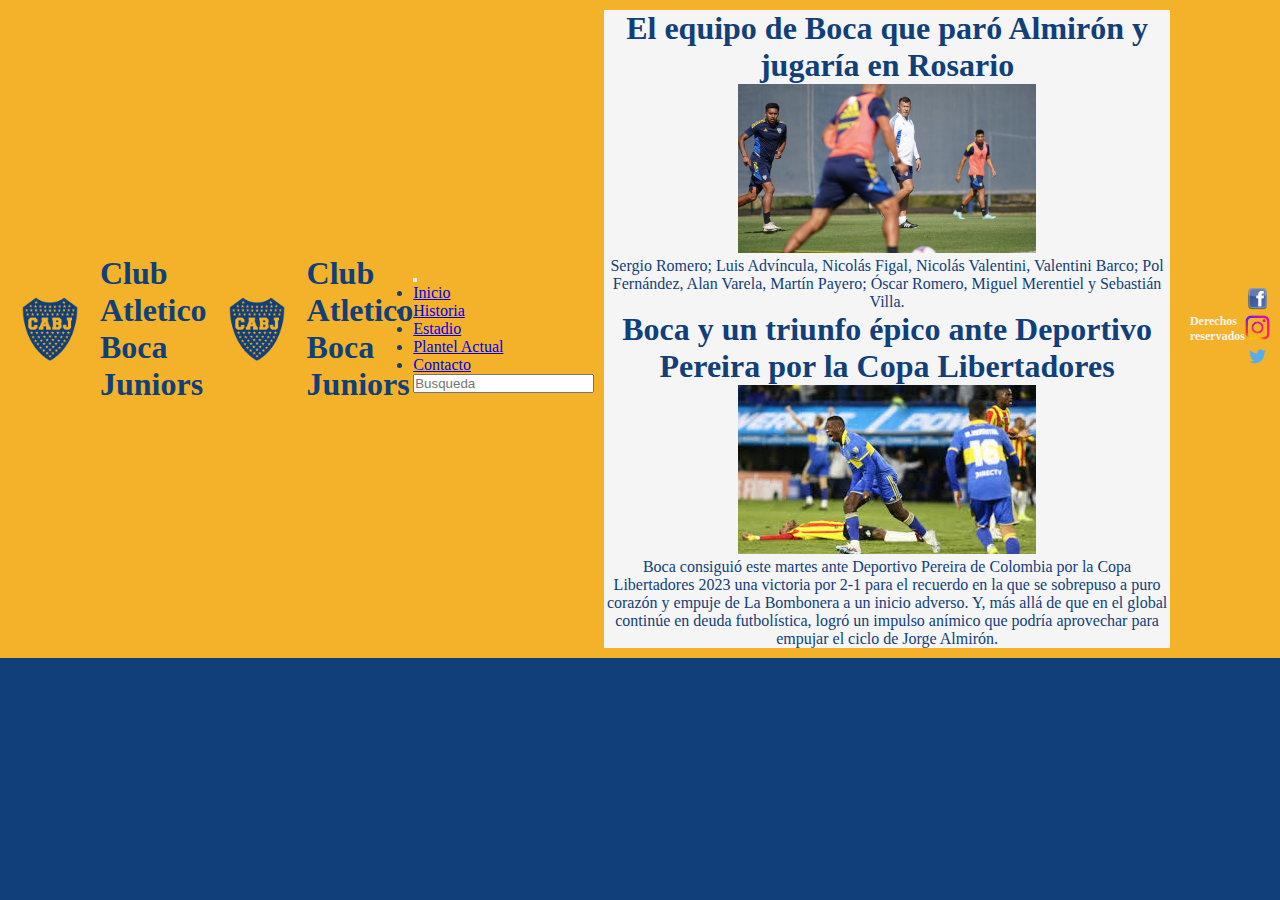
<file: index.html>
<!DOCTYPE html>
<html lang="en">
<head>
	<meta charset="UTF-8">
	<meta http-equiv="X-UA-Compatible" content="IE=edge">
	<meta name="viewport" content="width=device-width, initial-scale=1.0">
	<link href="https://cdn.jsdelivr.net/npm/bootstrap@5.3.0-alpha3/dist/css/bootstrap.min.css" rel="stylesheet" integrity="sha384-KK94CHFLLe+nY2dmCWGMq91rCGa5gtU4mk92HdvYe+M/SXH301p5ILy+dN9+nJOZ" crossorigin="anonymous">
	<link rel="stylesheet" href="css/style.css">
	<title>Home</title>
</head>
<body>
	<header>
  <img class="pequeña" src="Img/Escudo.png" alt="Escudo CABJ">
  <h1 >Club Atletico Boca Juniors</h1>
  <body>
	<header>
  		<img class="pequeña" src="Img/Escudo.png" alt="Escudo CABJ">
  			<h1 >Club Atletico Boca Juniors</h1>
		 		<nav class="navbar navbar-expand-lg bg-body-tertiary">
   		 			<div class="container-fluid">
   			 			<button class="navbar-toggler" type="button" data-bs-toggle="collapse" data-bs-target="#navbarSupportedContent" aria-controls="navbarSupportedContent" aria-expanded="false" aria-label="Toggle navigation">
   			   				<span class="navbar-toggler-icon"></span>
   			 			</button>
   					 <div class="collapse navbar-collapse" id="navbarSupportedContent">
       		 			<ul class="navbar-nav me-auto mb-2 mb-lg-0">
           		 			<li>
                		 	<a	a class="nav-link active" href="index.html">
                    		Inicio
                  			</a>
           		 			</li>
           		 			<li>
               		 		<a class="nav-link" href="Pages/historia.html">Historia</a>
            		 		</li>
               				<li>
               		 		<a class="nav-link" href="Pages/estadio.html">
                  			Estadio
                  			</a>
            		 		</li>
                			<li>
               		 		<a class="nav-link" href="Pages/plantelactual.html">
                  			Plantel Actual
                  			</a>
            		 		</li>
							<li>
							<a class="nav-link" href="Pages/contacto.html">
							Contacto
							</a>
							</li>
    		 			<form>
        		 			<input class="form-control" placeholder="Busqueda">
      					</form>
   	 				</div>
    				</div>
     		 	</nav>
  	</header>
	<main class="contenedor">
    	<div class="nota1">
    	<h1>El equipo de Boca que paró Almirón y jugaría en Rosario</h1>
    	<img class="mediana" src="Img/Boca entrenamiento.jpg" alt="Entrenamiento">
    	<p>Sergio Romero; Luis Advíncula, Nicolás Figal, Nicolás Valentini, Valentini Barco; Pol Fernández, Alan Varela, Martín Payero; Óscar Romero, Miguel Merentiel y Sebastián Villa.</p>
    	</div>
    	<div class="nota2"><h1>Boca y un triunfo épico ante Deportivo Pereira por la Copa Libertadores</h1>
    	<img class="mediana" src="Img/GolPereira.jfif" alt="Gol del empate">
    	<p>Boca consiguió este martes ante Deportivo Pereira de Colombia por la Copa Libertadores 2023 una victoria por 2-1 para el recuerdo en la que se sobrepuso a puro corazón y empuje de La Bombonera a un inicio adverso. Y, más allá de que en el global continúe en deuda futbolística, logró un impulso anímico que podría aprovechar para empujar el ciclo de Jorge Almirón.</p>
    	</div>
	</main>
<footer>
    	<h3>Derechos reservados</h3>
    	<div class="Redes">
        	<img class="redes" src="Img/facebook.png" alt="Facebook">
        	<img class="redes" src="Img/instagram.png" alt="Instagram">
        	<img class="redes" src="Img/twitter.png" alt="Twitter">
    	</div>
	</footer>

    
	<script src="https://cdn.jsdelivr.net/npm/bootstrap@5.3.0-alpha3/dist/js/bootstrap.bundle.min.js" integrity="sha384-ENjdO4Dr2bkBIFxQpeoTz1HIcje39Wm4jDKdf19U8gI4ddQ3GYNS7NTKfAdVQSZe" crossorigin="anonymous"></script>
</body>
</html>
</file>
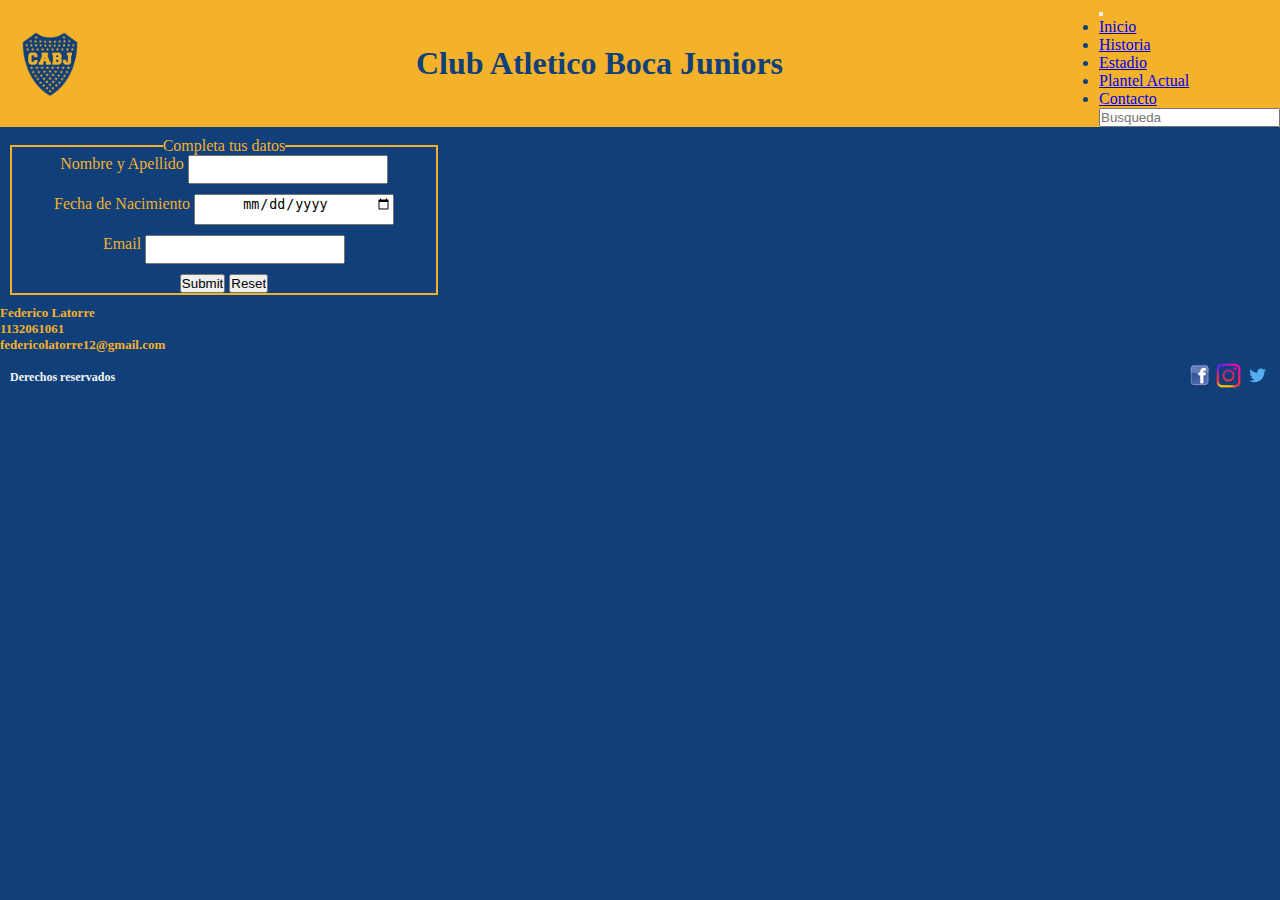
<file: Pages/contacto.html>
<!DOCTYPE html>
<html lang="en">
<head>
    <meta charset="UTF-8">
    <meta http-equiv="X-UA-Compatible" content="IE=edge">
    <meta name="viewport" content="width=device-width, initial-scale=1.0">
    <link href="https://cdn.jsdelivr.net/npm/bootstrap@5.3.0-alpha3/dist/css/bootstrap.min.css" rel="stylesheet" integrity="sha384-KK94CHFLLe+nY2dmCWGMq91rCGa5gtU4mk92HdvYe+M/SXH301p5ILy+dN9+nJOZ" crossorigin="anonymous">
    <link rel="stylesheet" href="../css/style.css">
    <title>Contacto</title>
    </head>
    <body class="tipoletra">
        <header>
            <img class="pequeña" src="../Img/Escudo.png" alt="Escudo CABJ">
                <h1 >Club Atletico Boca Juniors</h1>
                   <nav class="navbar navbar-expand-lg bg-body-tertiary">
                          <div class="container-fluid">
                              <button class="navbar-toggler" type="button" data-bs-toggle="collapse" data-bs-target="#navbarSupportedContent" aria-controls="navbarSupportedContent" aria-expanded="false" aria-label="Toggle navigation">
                                    <span class="navbar-toggler-icon"></span>
                              </button>
                          <div class="collapse navbar-collapse" id="navbarSupportedContent">
                              <ul class="navbar-nav me-auto mb-2 mb-lg-0">
                                  <li>
                               <a	a class="nav-link active" href="../index.html">
                              Inicio
                                </a>
                                  </li>
                                  <li>
                                  <a class="nav-link" href="../Pages/historia.html">Historia</a>
                               </li>
                                 <li>
                                  <a class="nav-link" href="../Pages/estadio.html">
                                Estadio
                                </a>
                               </li>
                              <li>
                                  <a class="nav-link" href="../Pages/plantelactual.html">
                                Plantel Actual
                                </a>
                               </li>
                              <li>
                              <a class="nav-link" href="../Pages/contacto.html">
                              Contacto
                              </a>
                              </li>
                           <form>
                               <input class="form-control" placeholder="Busqueda">
                            </form>
                          </div>
                      </div>
                    </nav>
        </header>
    <form class="formulario">
            <fieldset class="form-box">
                <Legend >Completa tus datos</Legend>
                <div>
                    <label class="title" for="">Nombre y Apellido</label>
                    <input class="campos" type="text">
                </div>
                <div>
                    <label class="descripcion" for="">Fecha de Nacimiento</label>
                    <input class="campos" type="date">
                </div>
                <div>
                    <label class="descripcion" for="">Email</label>
                    <input class="campos" type="email">
                </div>
                <div>
                    <input class="boton" type="submit">
                    <input class="boton" type="reset">
                </div>
            </fieldset>
        </form>

    
        <h2>Federico Latorre</h2>
        <h2>1132061061</h2>
        <h2>federicolatorre12@gmail.com</h2>
        <footer>
        <h3>Derechos reservados</h3>
            <div class="Redes">
                <img class="redes" src="../Img/facebook.png" alt="Facebook">
                <img class="redes" src="../Img/instagram.png" alt="Instagram">
                <img class="redes" src="../Img/twitter.png" alt="Twitter">
            </div>
        </footer>
        <script src="https://cdn.jsdelivr.net/npm/bootstrap@5.3.0-alpha3/dist/js/bootstrap.bundle.min.js" integrity="sha384-ENjdO4Dr2bkBIFxQpeoTz1HIcje39Wm4jDKdf19U8gI4ddQ3GYNS7NTKfAdVQSZe" crossorigin="anonymous"></script> 
</body>
</html>
</file>
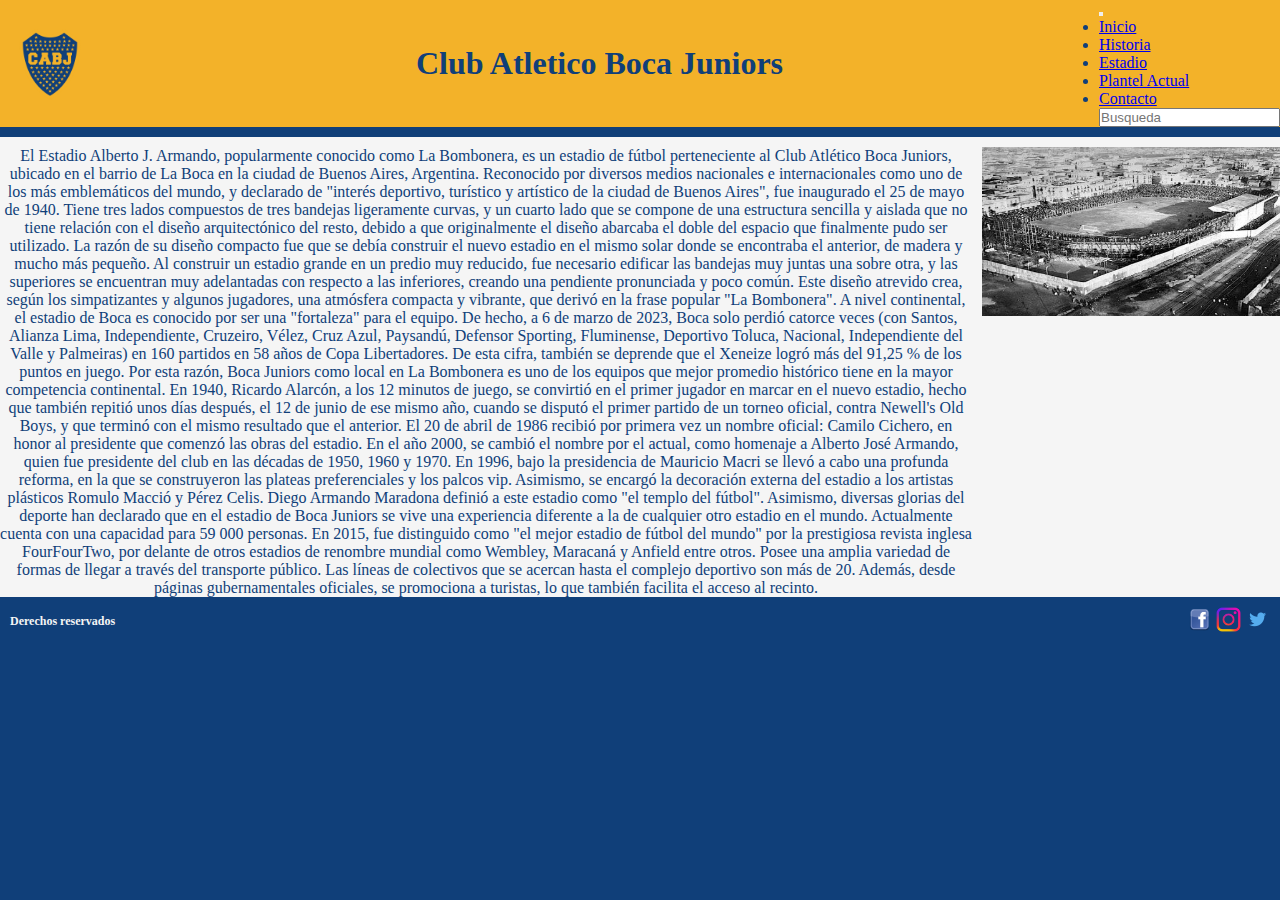
<file: Pages/estadio.html>
<!DOCTYPE html>
<html lang="en">
<head>
    <meta charset="UTF-8">
    <meta http-equiv="X-UA-Compatible" content="IE=edge">
    <meta name="viewport" content="width=device-width, initial-scale=1.0">
    <link href="https://cdn.jsdelivr.net/npm/bootstrap@5.3.0-alpha3/dist/css/bootstrap.min.css" rel="stylesheet" integrity="sha384-KK94CHFLLe+nY2dmCWGMq91rCGa5gtU4mk92HdvYe+M/SXH301p5ILy+dN9+nJOZ" crossorigin="anonymous">
    <link rel="stylesheet" href="../css/style.css">
    <title>Estadio</title>
</head>
<body class="tipoletra">
	<header>
        <img class="pequeña" src="../Img/Escudo.png" alt="Escudo CABJ">
            <h1 >Club Atletico Boca Juniors</h1>
               <nav class="navbar navbar-expand-lg bg-body-tertiary">
                      <div class="container-fluid">
                          <button class="navbar-toggler" type="button" data-bs-toggle="collapse" data-bs-target="#navbarSupportedContent" aria-controls="navbarSupportedContent" aria-expanded="false" aria-label="Toggle navigation">
                                <span class="navbar-toggler-icon"></span>
                          </button>
                      <div class="collapse navbar-collapse" id="navbarSupportedContent">
                          <ul class="navbar-nav me-auto mb-2 mb-lg-0">
                              <li>
                           <a	a class="nav-link active" href="../index.html">
                          Inicio
                            </a>
                              </li>
                              <li>
                              <a class="nav-link" href="../Pages/historia.html">Historia</a>
                           </li>
                             <li>
                              <a class="nav-link" href="../Pages/estadio.html">
                            Estadio
                            </a>
                           </li>
                          <li>
                              <a class="nav-link" href="../Pages/plantelactual.html">
                            Plantel Actual
                            </a>
                           </li>
                          <li>
                          <a class="nav-link" href="../Pages/contacto.html">
                          Contacto
                          </a>
                          </li>
                       <form>
                           <input class="form-control" placeholder="Busqueda">
                        </form>
                      </div>
                  </div>
                </nav>
    </header>
    <main class="contenedortexto">
        <img class="mediana" src="../Img/bombonera.jpg" alt="Bombonera">
        <p class="texto">El Estadio Alberto J. Armando, popularmente conocido como La Bombonera, es un estadio de fútbol perteneciente al Club Atlético Boca Juniors, ubicado en el barrio de La Boca en la ciudad de Buenos Aires, Argentina.

        Reconocido por diversos medios nacionales e internacionales como uno de los más emblemáticos del mundo, y declarado de "interés deportivo, turístico y artístico de la ciudad de Buenos Aires", fue inaugurado el 25 de mayo de 1940. 
            
        Tiene tres lados compuestos de tres bandejas ligeramente curvas, y un cuarto lado que se compone de una estructura sencilla y aislada que no tiene relación con el diseño arquitectónico del resto, debido a que originalmente el diseño abarcaba el doble del espacio que finalmente pudo ser utilizado. La razón de su diseño compacto fue que se debía construir el nuevo estadio en el mismo solar donde se encontraba el anterior, de madera y mucho más pequeño. Al construir un estadio grande en un predio muy reducido, fue necesario edificar las bandejas muy juntas una sobre otra, y las superiores se encuentran muy adelantadas con respecto a las inferiores, creando una pendiente pronunciada y poco común.  Este diseño atrevido crea, según los simpatizantes y algunos jugadores, una atmósfera compacta y vibrante, que derivó en la frase popular "La Bombonera".
        A nivel continental, el estadio de Boca es conocido por ser una "fortaleza" para el equipo. De hecho, a 6 de marzo de 2023, Boca solo perdió catorce veces (con Santos, Alianza Lima, Independiente, Cruzeiro, Vélez, Cruz Azul, Paysandú, Defensor Sporting, Fluminense, Deportivo Toluca, Nacional, Independiente del Valle y Palmeiras) en 160 partidos en 58 años de Copa Libertadores. De esta cifra, también se deprende que el Xeneize logró más del 91,25 % de los puntos en juego. Por esta razón, Boca Juniors como local en La Bombonera es uno de los equipos que mejor promedio histórico tiene en la mayor competencia continental. En 1940, Ricardo Alarcón, a los 12 minutos de juego, se convirtió en el primer jugador en marcar en el nuevo estadio, hecho que también repitió unos días después, el 12 de junio de ese mismo año, cuando se disputó el primer partido de un torneo oficial, contra Newell's Old Boys, y que terminó con el mismo resultado que el anterior.
        El 20 de abril de 1986 recibió por primera vez un nombre oficial: Camilo Cichero, en honor al presidente que comenzó las obras del estadio. En el año 2000, se cambió el nombre por el actual, como homenaje a Alberto José Armando, quien fue presidente del club en las décadas de 1950, 1960 y 1970.  En 1996, bajo la presidencia de Mauricio Macri se llevó a cabo una profunda reforma, en la que se construyeron las plateas preferenciales y los palcos vip. Asimismo, se encargó la decoración externa del estadio a los artistas plásticos Romulo Macció y Pérez Celis.
        Diego Armando Maradona definió a este estadio como "el templo del fútbol". Asimismo, diversas glorias del deporte han declarado que en el estadio de Boca Juniors se vive una experiencia diferente a la de cualquier otro estadio en el mundo.  Actualmente cuenta con una capacidad para 59 000 personas.
        En 2015, fue distinguido como "el mejor estadio de fútbol del mundo" por la prestigiosa revista inglesa FourFourTwo, por delante de otros estadios de renombre mundial como Wembley, Maracaná y Anfield entre otros.
        Posee una amplia variedad de formas de llegar a través del transporte público. Las líneas de colectivos que se acercan hasta el complejo deportivo son más de 20. Además, desde páginas gubernamentales oficiales, se promociona a turistas, lo que también facilita el acceso al recinto.            
        </p>
    </main>
    <footer>
        <h3>Derechos reservados</h3>
        <div class="Redes">
            <img class="redes" src="../Img/facebook.png" alt="Facebook">
            <img class="redes" src="../Img/instagram.png" alt="Instagram">
            <img class="redes" src="../Img/twitter.png" alt="Twitter">
        </div>
    </footer>
    <script src="https://cdn.jsdelivr.net/npm/bootstrap@5.3.0-alpha3/dist/js/bootstrap.bundle.min.js" integrity="sha384-ENjdO4Dr2bkBIFxQpeoTz1HIcje39Wm4jDKdf19U8gI4ddQ3GYNS7NTKfAdVQSZe" crossorigin="anonymous"></script>
</body>
</html>
</file>
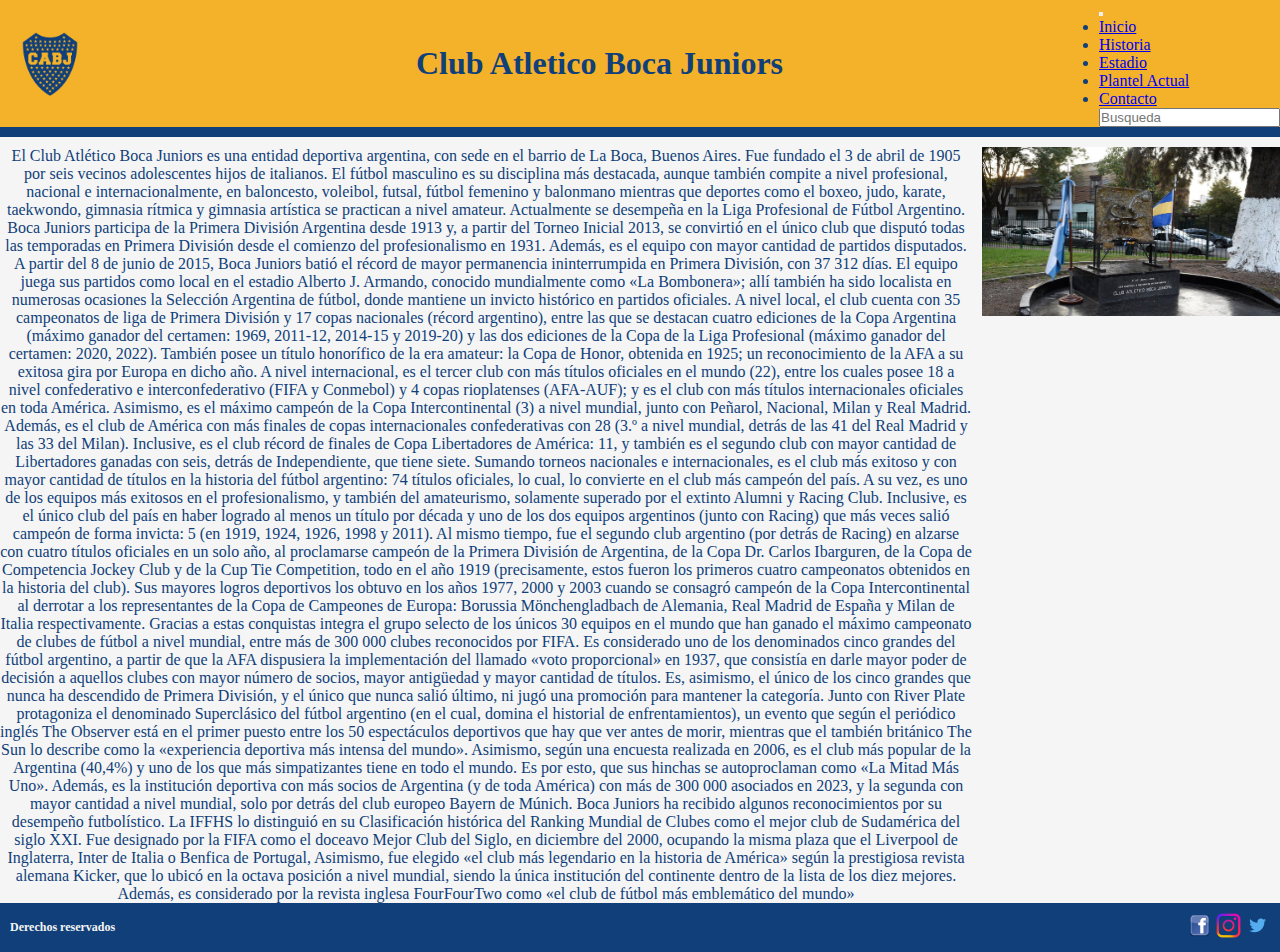
<file: Pages/historia.html>
<!DOCTYPE html>
<html lang="en">
<head>
	<meta charset="UTF-8">
	<meta http-equiv="X-UA-Compatible" content="IE=edge">
	<meta name="viewport" content="width=device-width, initial-scale=1.0">
	<link href="https://cdn.jsdelivr.net/npm/bootstrap@5.3.0-alpha3/dist/css/bootstrap.min.css" rel="stylesheet" integrity="sha384-KK94CHFLLe+nY2dmCWGMq91rCGa5gtU4mk92HdvYe+M/SXH301p5ILy+dN9+nJOZ" crossorigin="anonymous">
	<link rel="stylesheet" href="../css/style.css">
	<title>Historia</title>
</head>
<body class="tipoletra">
	<header>
        <img class="pequeña" src="../Img/Escudo.png" alt="Escudo CABJ">
            <h1 >Club Atletico Boca Juniors</h1>
               <nav class="navbar navbar-expand-lg bg-body-tertiary">
                      <div class="container-fluid">
                          <button class="navbar-toggler" type="button" data-bs-toggle="collapse" data-bs-target="#navbarSupportedContent" aria-controls="navbarSupportedContent" aria-expanded="false" aria-label="Toggle navigation">
                                <span class="navbar-toggler-icon"></span>
                          </button>
                      <div class="collapse navbar-collapse" id="navbarSupportedContent">
                          <ul class="navbar-nav me-auto mb-2 mb-lg-0">
                              <li>
                           <a	a class="nav-link active" href="../index.html">
                          Inicio
                            </a>
                              </li>
                              <li>
                              <a class="nav-link" href="../Pages/historia.html">Historia</a>
                           </li>
                             <li>
                              <a class="nav-link" href="../Pages/estadio.html">
                            Estadio
                            </a>
                           </li>
                          <li>
                              <a class="nav-link" href="../Pages/plantelactual.html">
                            Plantel Actual
                            </a>
                           </li>
                          <li>
                          <a class="nav-link" href="../Pages/contacto.html">
                          Contacto
                          </a>
                          </li>
                       <form>
                           <input class="form-control" placeholder="Busqueda">
                        </form>
                      </div>
                  </div>
                </nav>
    </header>
    <main class="contenedortexto">
        <img class="mediana" src="../Img/historia.jpg" alt="">
        <p class="texto">El Club Atlético Boca Juniors es una entidad deportiva argentina, con sede en el barrio de La Boca, Buenos Aires. Fue fundado el 3 de abril de 1905 por seis vecinos adolescentes hijos de italianos. El fútbol masculino es su disciplina más destacada, aunque también compite a nivel profesional, nacional e internacionalmente, en baloncesto, voleibol, futsal, fútbol femenino y balonmano mientras que deportes como el boxeo, judo, karate, taekwondo, gimnasia rítmica y gimnasia artística se practican a nivel amateur. Actualmente se desempeña en la Liga Profesional de Fútbol Argentino.
        Boca Juniors participa de la Primera División Argentina desde 1913 y, a partir del Torneo Inicial 2013, se convirtió en el único club que disputó todas las temporadas en Primera División desde el comienzo del profesionalismo en 1931. Además, es el equipo con mayor cantidad de partidos disputados. A partir del 8 de junio de 2015, Boca Juniors batió el récord de mayor permanencia ininterrumpida en Primera División, con 37 312 días. El equipo juega sus partidos como local en el estadio Alberto J. Armando, conocido mundialmente como «La Bombonera»; allí también ha sido localista en numerosas ocasiones la Selección Argentina de fútbol, donde mantiene un invicto histórico en partidos oficiales.
        A nivel local, el club cuenta con 35 campeonatos de liga de Primera División y 17 copas nacionales (récord argentino), entre las que se destacan cuatro ediciones de la Copa Argentina (máximo ganador del certamen: 1969, 2011-12, 2014-15 y 2019-20) y las dos ediciones de la Copa de la Liga Profesional (máximo ganador del certamen: 2020, 2022). También posee un título honorífico de la era amateur: la Copa de Honor, obtenida en 1925; un reconocimiento de la AFA a su exitosa gira por Europa en dicho año.
        A nivel internacional, es el tercer club con más títulos oficiales en el mundo (22), entre los cuales posee 18 a nivel confederativo e interconfederativo (FIFA y Conmebol) y 4 copas rioplatenses (AFA-AUF); y es el club con más títulos internacionales oficiales en toda América. Asimismo, es el máximo campeón de la Copa Intercontinental (3) a nivel mundial, junto con Peñarol, Nacional, Milan y Real Madrid. Además, es el club de América con más finales de copas internacionales confederativas con 28 (3.º a nivel mundial, detrás de las 41 del Real Madrid y las 33 del Milan). Inclusive, es el club récord de finales de Copa Libertadores de América: 11, y también es el segundo club con mayor cantidad de Libertadores ganadas con seis, detrás de Independiente, que tiene siete.
        Sumando torneos nacionales e internacionales, es el club más exitoso y con mayor cantidad de títulos en la historia del fútbol argentino: 74 títulos oficiales, lo cual, lo convierte en el club más campeón del país. A su vez, es uno de los equipos más exitosos en el profesionalismo, y también del amateurismo, solamente superado por el extinto Alumni y Racing Club. Inclusive, es el único club del país en haber logrado al menos un título por década y uno de los dos equipos argentinos (junto con Racing) que más veces salió campeón de forma invicta: 5 (en 1919, 1924, 1926, 1998 y 2011). Al mismo tiempo, fue el segundo club argentino (por detrás de Racing) en alzarse con cuatro títulos oficiales en un solo año, al proclamarse campeón de la Primera División de Argentina, de la Copa Dr. Carlos Ibarguren, de la Copa de Competencia Jockey Club y de la Cup Tie Competition, todo en el año 1919 (precisamente, estos fueron los primeros cuatro campeonatos obtenidos en la historia del club).
        Sus mayores logros deportivos los obtuvo en los años 1977, 2000 y 2003 cuando se consagró campeón de la Copa Intercontinental al derrotar a los representantes de la Copa de Campeones de Europa: Borussia Mönchengladbach de Alemania, Real Madrid de España y Milan de Italia respectivamente. Gracias a estas conquistas integra el grupo selecto de los únicos 30 equipos en el mundo que han ganado el máximo campeonato de clubes de fútbol a nivel mundial, entre más de 300 000 clubes reconocidos por FIFA.
        Es considerado uno de los denominados cinco grandes del fútbol argentino, a partir de que la AFA dispusiera la implementación del llamado «voto proporcional» en 1937, que consistía en darle mayor poder de decisión a aquellos clubes con mayor número de socios, mayor antigüedad y mayor cantidad de títulos. Es, asimismo, el único de los cinco grandes que nunca ha descendido de Primera División, y el único que nunca salió último, ni jugó una promoción para mantener la categoría.
        Junto con River Plate protagoniza el denominado Superclásico del fútbol argentino (en el cual, domina el historial de enfrentamientos), un evento que según el periódico inglés The Observer está en el primer puesto entre los 50 espectáculos deportivos que hay que ver antes de morir, mientras que el también británico The Sun lo describe como la «experiencia deportiva más intensa del mundo». Asimismo, según una encuesta realizada en 2006, es el club más popular de la Argentina (40,4%) y uno de los que más simpatizantes tiene en todo el mundo. Es por esto, que sus hinchas se autoproclaman como «La Mitad Más Uno». Además, es la institución deportiva con más socios de Argentina (y de toda América) con más de 300 000 asociados en 2023, y la segunda con mayor cantidad a nivel mundial, solo por detrás del club europeo Bayern de Múnich.
        Boca Juniors ha recibido algunos reconocimientos por su desempeño futbolístico. La IFFHS lo distinguió en su Clasificación histórica del Ranking Mundial de Clubes como el mejor club de Sudamérica del siglo XXI. Fue designado por la FIFA como el doceavo Mejor Club del Siglo, en diciembre del 2000, ocupando la misma plaza que el Liverpool de Inglaterra, Inter de Italia o Benfica de Portugal, Asimismo, fue elegido «el club más legendario en la historia de América» según la prestigiosa revista alemana Kicker, que lo ubicó en la octava posición a nivel mundial, siendo la única institución del continente dentro de la lista de los diez mejores. Además, es considerado por la revista inglesa FourFourTwo como «el club de fútbol más emblemático del mundo»
        </p>
    </main>
    <footer>
        <h3>Derechos reservados</h3>
        <div class="Redes">
            <img class="redes" src="../Img/facebook.png" alt="Facebook">
            <img class="redes" src="../Img/instagram.png" alt="Instagram">
            <img class="redes" src="../Img/twitter.png" alt="Twitter">
        </div>
    </footer>
    <script src="https://cdn.jsdelivr.net/npm/bootstrap@5.3.0-alpha3/dist/js/bootstrap.bundle.min.js" integrity="sha384-ENjdO4Dr2bkBIFxQpeoTz1HIcje39Wm4jDKdf19U8gI4ddQ3GYNS7NTKfAdVQSZe" crossorigin="anonymous"></script>
</body>
</html>
</file>
<file: css/style.css>
/* Reset*/
*{margin: 0;
    padding: 0;
    box-sizing: border-box;
   }
  /*estilos generales*/
  img.redes{width: 25px;
      height: 25px;}
  
  
  img.pequeña{width: 100px;
      height: 100px;}
  
  
  img.mediana{width: 298px;
      height: 169px;}
  
  
  body{background-color: #103f79;}
  
  
  header{background-color: #f3b229;
      color: #103f79;
      display: flex;
      justify-content: space-between;
      align-items: center;}
  
  
  footer{color: whitesmoke;
      display: flex;
      justify-content: space-between;
      padding: 10px;
      align-items: center;
     
      }
  
  
  table{color: #f3b229;margin: auto;margin-top: 10px;text-align: center;}
  
  
  
  
  
  
  h1{color: #103f79;}
  h2{color: #f3b229;font-size: small;}
  h3{font-size: 12px;}  
  
  
  /* estilos textos*/
  .contenedor{
      margin: 10px;
      height: auto;
      grid-template-columns: auto;
      grid-template-rows: 0.5fr 2fr 1fr 0.5fr;
      grid-template-areas:
      "header header"
      "nota 1 nota2";
      gap: 10px;
      text-align: center;
     
  }
  .nota1{background-color: whitesmoke;grid-area: nota1;}
  .nota2{background-color: whitesmoke;grid-area: nota2;}
  
  
  .contenedortexto{
      height: auto;
      display: grid;
      grid-template-columns: auto;
      grid-template-rows: auto;
      grid-template-areas:
      "header header"
      "texto img";
      gap: 10px;
      text-align: center;
      background-color: whitesmoke;
      margin-top: 10px;
  }
  .mediana{color: #103f79; grid-area: img;}
  .texto{color: #103f79; grid-area: texto;}
  
  
  table{border-collapse: collapse;min-width: 550px;}
  table tr{border-bottom: 1px solid #f3b229;}
  
  
  .formulario{padding: 10px; color: #f3b229;width: 35%;}
  .form-box {border: 2px solid #f3b229;text-align: center;}
  title{text-align: left;}
  .campos{margin-bottom: 10px;padding-bottom: 10px;width: 200px;text-align: center;}
</file>
